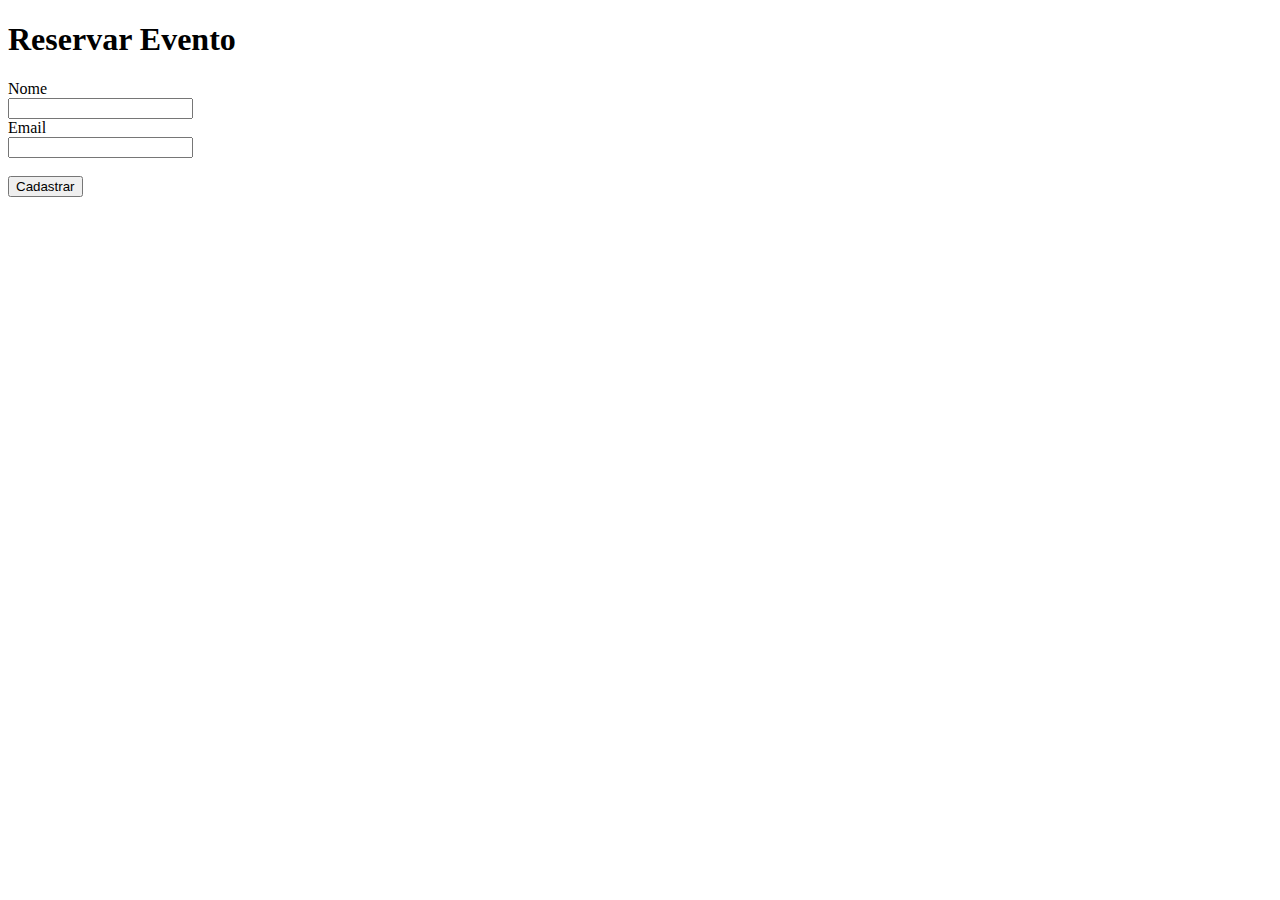
<file: moda-usuariol.html>
<!DOCTYPE html>
<html lang="en">
<head>
    <meta charset="UTF-8">
    <meta http-equiv="X-UA-Compatible" content="IE=edge">
    <meta name="viewport" content="width=device-width, initial-scale=1.0">
    <title>Modal</title>
</head>
<body>
    <!-- Modal -->
    <div class="modal fade" id="addUsuarioModal" tabindex="-1" aria-labelledby="exampleModalLabel" aria-hidden="true">
        <div class="modal-dialog">
        <div class="modal-content">
            <h1 class="modal-title fs-5" id="addUsuarioModalLabel">Reservar Evento</h1>
        </div>
        <form method="post" id="insert_form">
            <div class="row mb-3">
                <span id="msg-error"></span>
                <label for="inputName" class="col-sm-2 col-form-label">Nome</label>
                <div class="col-sm-10">
                  <input type="text" class="form-control" id="inputName">
                </div>
            </div>
            <div class="row mb-3">
              <label for="inputEmail3" class="col-sm-2 col-form-label">Email</label>
              <div class="col-sm-10">
                <input type="email" class="form-control" id="inputEmail" >
              </div>
            </div>  
            <br>        
            <input type="submit" value="Cadastrar" class="btn btn-primary"/>
        </form>
        <span id="msg"></span>
    </div>
</body>
</html>

<script>

    //Buscando o botão reservar evento
    const modal = document.getElementById('btn-modal');

    modal.addEventListener('click', () => {
        modal.focus()
    })

    // criando a função do modal
    $('#insert_form').on('submit', function(evento){
        if($('#inputName').val() == ""){
            // Mensagem de alerta de campo vazio nome
            $("#msg-error").html('<div class="alert alert-danger" role="alert">Necessário preencher o campo Nome</div>');
            } else if($('#inputEmail').val() == ""){
                // Mensagem de alerta de campo vazio email 
                $("#msg-error").html('<div class="alert alert-danger" role="alert">Necessário preencher o campo E-mail</div>');
            }
            event.preventDefault();
            var dadosUsuario = $("insert_form").serialize();
            $.post("Cadastrar.php", dados, function(retorna){
                if(retorna) {
                    // Mensagem de alerta de reserva do ingresso
                    $("#msg").html('<div class="alert alert-success" role="alert">Ingresso Reservado</div>');
                    
                    //Limpar os campos
                    $('#insert_form')[0].reset();
                    
                    // fechar a janela modal cadastrar
                    $('#addUsuarioModal').modal('hide');

                    //Limpar mensagem de erro
                    $("#msg-error").html('');
                } else{
                    // Mensagem de alerta de campo vazio email 
                    $("#msg-error").html('<div class="alert alert-danger" role="alert">Necessário preencher o campo</div>');
                }
                ;
            })
        }
    )
</script>
</file>
